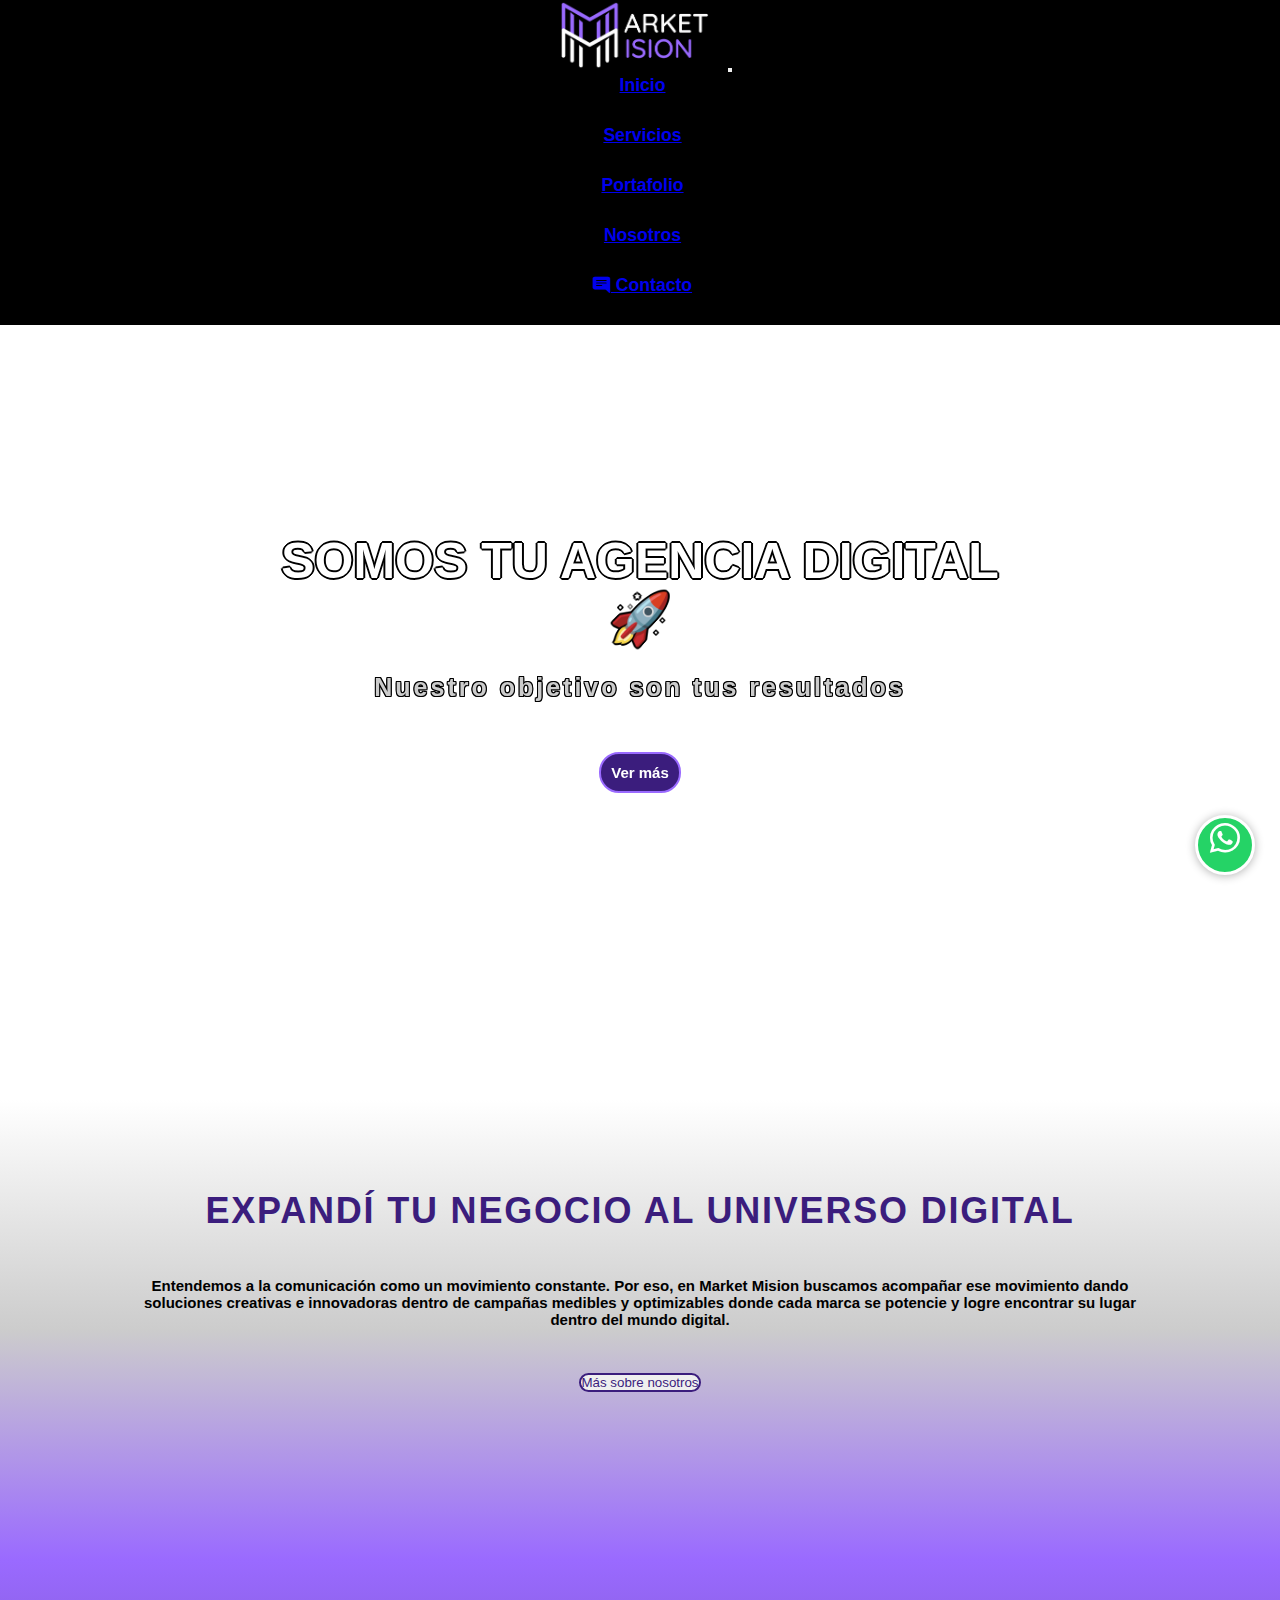
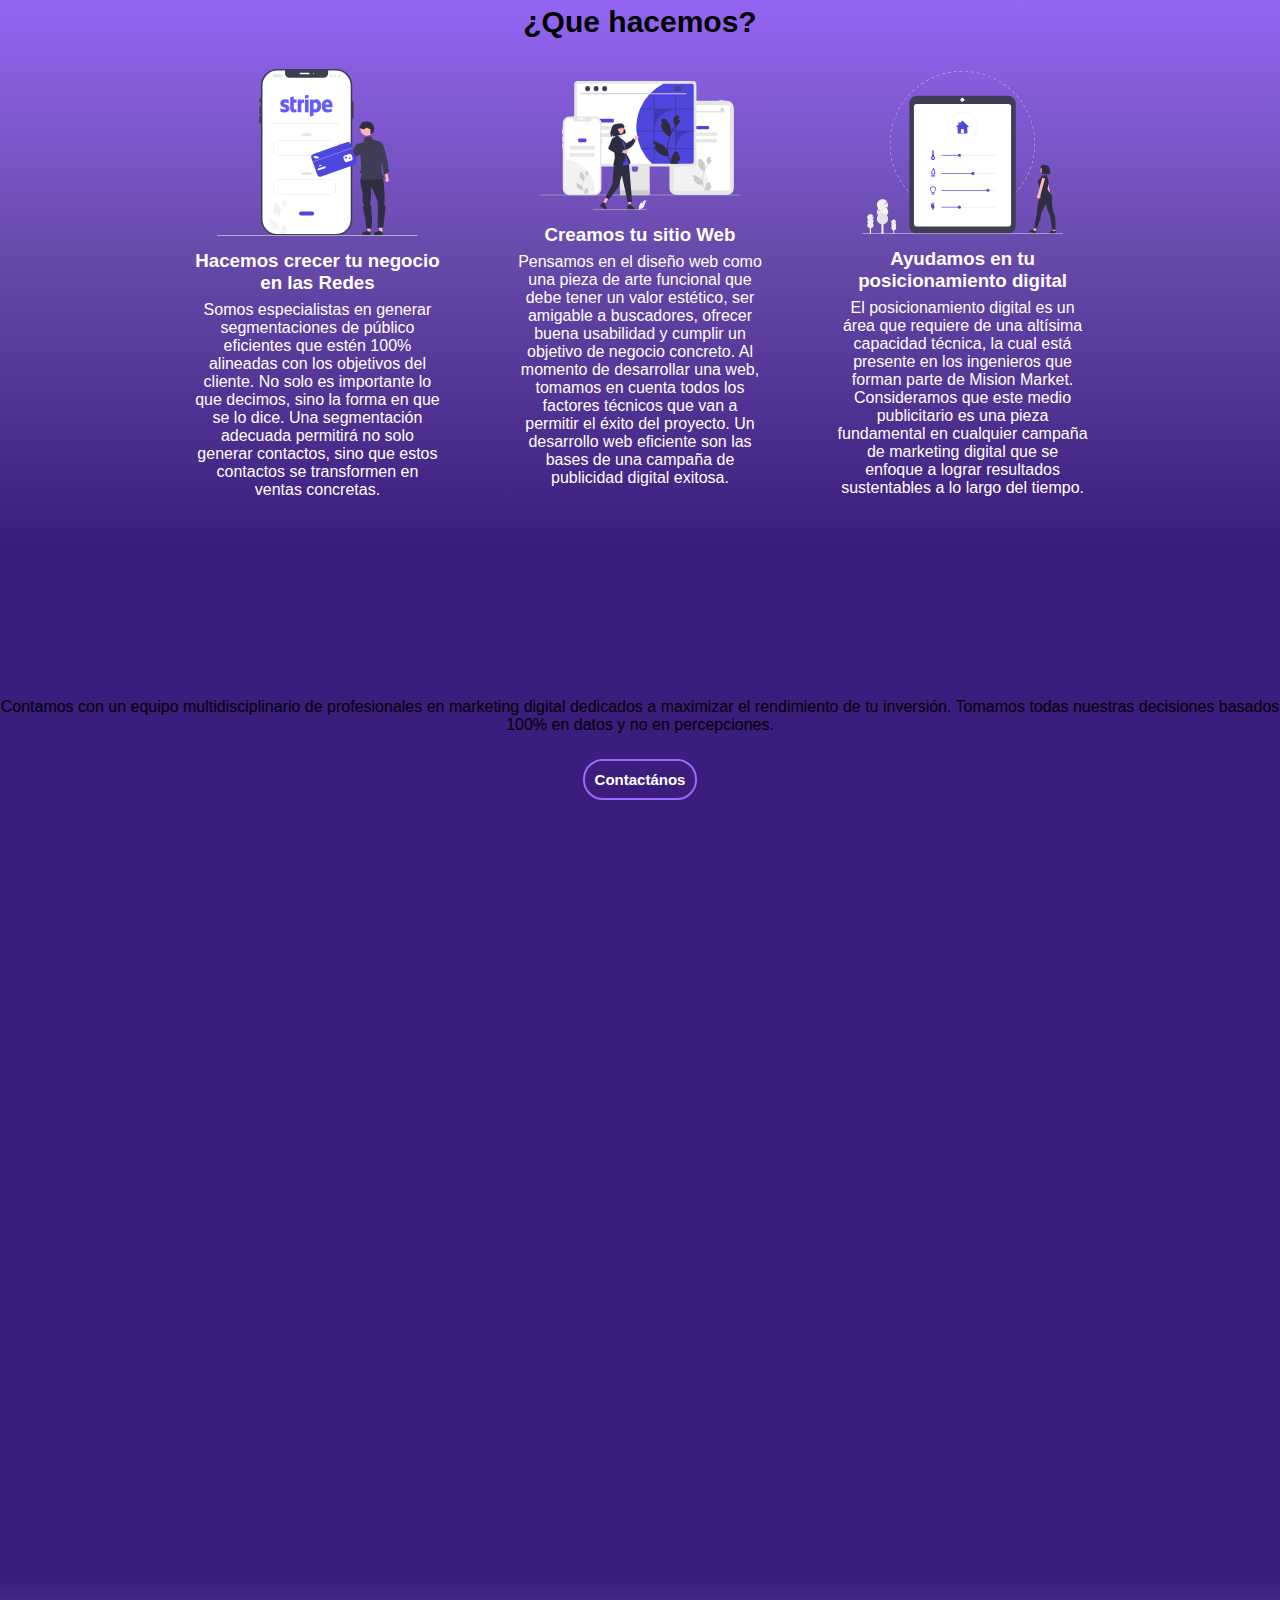
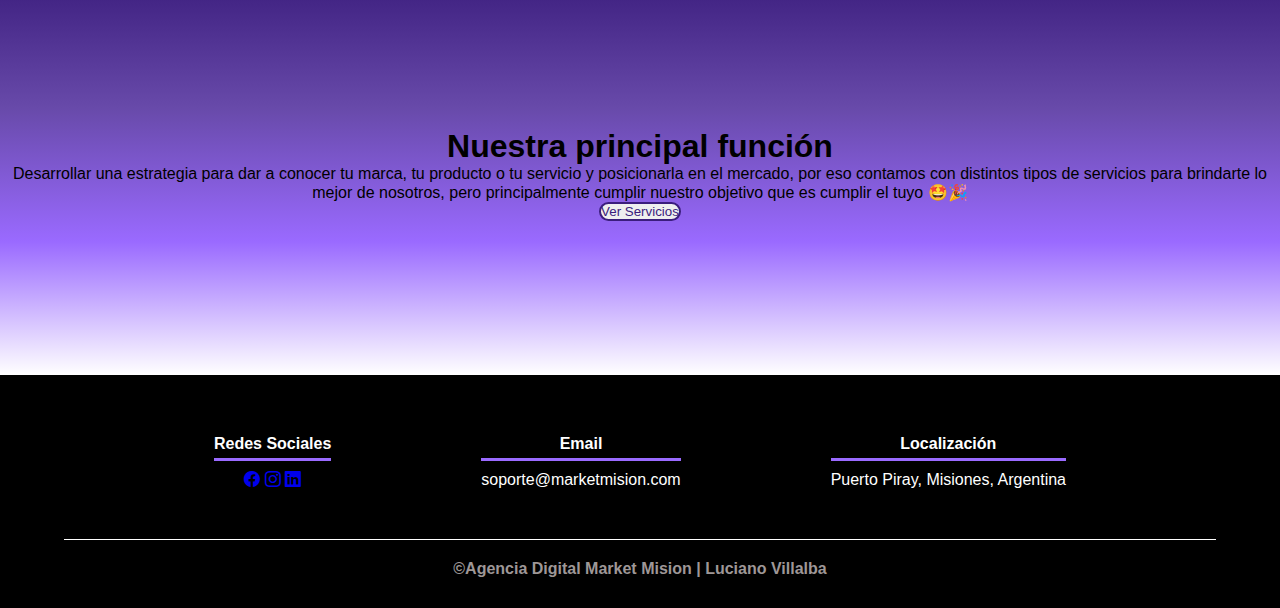
<file: index.html>
<!DOCTYPE html>
<html lang="en">

<head>
    <meta charset="UTF-8">
    <meta http-equiv="X-UA-Compatible" content="IE=edge">
    <meta name="viewport" content="width=device-width, initial-scale=1.0">
    <link rel="shortcut icon" href="assets/img/logo.png" type="image/x-icon">
    <link rel="stylesheet" href="assets/css/style.css">
    <title>Bienvenido a Agencia Digital Market Mision</title>
    <meta name="description" content="¿Buscas tu posicionamiento digital maximizando el retorno de tu inversión? ¡Contactanos! Somos una agencia digital que genera estrategias integrales de marketing y el desarrollo online para empresas. Atención personalizada.">
    <meta name="keywords" content="agencia digital, agencia de publicidad, marketing digital, publicidad, redes sociales, diseño web, SEO, online, empresas, negocios, posicionamiento, remoto, negocios, desarrollo online, clientes">
    <link href="https://cdn.jsdelivr.net/npm/bootstrap@5.2.0-beta1/dist/css/bootstrap.min.css" rel="stylesheet" integrity="sha384-0evHe/X+R7YkIZDRvuzKMRqM+OrBnVFBL6DOitfPri4tjfHxaWutUpFmBp4vmVor" crossorigin="anonymous">
    <link rel="stylesheet" href="https://cdn.jsdelivr.net/npm/bootstrap-icons@1.8.3/font/bootstrap-icons.css">
    <link href="https://unpkg.com/aos@2.3.1/dist/aos.css" rel="stylesheet">
</head>

<body>
    <a href="https://wa.me/5493751542986?text=Hola,%20quisiera%20más%20información%20sobre..." class="whatsapp" target="_blank"><i class="bi bi-whatsapp"></i></a>
    <div class="bg-nav">
        <nav class="navbar-style navbar navbar-expand-sm navbar-dark ">
            <div class="container-fluid">
                <a href="index.html" class="navbar-brand"><img class="logo" src="assets/img/logo-name.png" alt=""></a>
                <button type="button" class="navbar-toggler" data-bs-toggle="collapse" data-bs-target="#MenuNavegacion">
                            <span class="navbar-toggler-icon"></span>
                </button>
            </div>

            <div id="MenuNavegacion" class="collapse navbar-collapse">
                <ul class="navbar-nav ms-3">
                    <li class="nav-item">
                        <a class="nav-link text-white" href="index.html">Inicio</a>
                    </li>
                    <li class="nav-item">
                        <a class="nav-link text-white" href="pages/service.html">Servicios</a>
                    </li>
                    <li class="nav-item">
                        <a class="nav-link text-white" href="pages/portfolio.html">Portafolio</a>
                    </li>
                    <li class="nav-item">
                        <a class="nav-link text-white" href="pages/about.html">Nosotros</a>
                    </li>
                </ul>
                <ul class="navbar-nav ms-3">
                    <li class="nav-item">
                        <a class="btn-c nav-link text-nowrap text-white" href="pages/contact.html"><i class="bi bi-chat-right-text-fill"></i> Contacto</a>
                    </li>
                </ul>
            </div>
        </nav>
    </div>
    <section class="content-titulo">
        <article data-aos="fade-zoom-in" data-aos-easing="ease-in-back" data-aos-delay="100" data-aos-offset="0">
            <h1>SOMOS TU AGENCIA DIGITAL 🚀</h1>
            <h3>Nuestro objetivo son tus resultados</h3>
            <a href="#service"><input class="vm" type="button" value="Ver más"></a>
        </article>
    </section>
    <main>
        <section class="bg-first">
            <div class="container">
                <div class="row">
                    <div class="col-sm-12">
                        <h3>Expandí tu negocio al universo digital</h3>
                        <p>Entendemos a la comunicación como un movimiento constante. Por eso, en Market Mision buscamos acompañar ese movimiento dando soluciones creativas e innovadoras dentro de campañas medibles y optimizables donde cada marca se potencie
                            y logre encontrar su lugar dentro del mundo digital. </p>
                        <a href="pages/about.html"><button type="button" class="bt-init btn btn-lg px-4 fw-bold mx-auto">Más sobre nosotros</button></a>
                    </div>
                </div>
            </div>
        </section>
        <section id="service" class="about-services">
            <div class="contenedor">
                <h2 class="titulo">¿Que hacemos?</h2>
                <div class="servicio-contenedor">
                    <div class="servicio-i">
                        <img src="assets/img/ilustracion1.svg" alt="negocio movil">
                        <h3>Hacemos crecer tu negocio en las Redes</h3>
                        <p>Somos especialistas en generar segmentaciones de público eficientes que estén 100% alineadas con los objetivos del cliente. No solo es importante lo que decimos, sino la forma en que se lo dice. Una segmentación adecuada permitirá
                            no solo generar contactos, sino que estos contactos se transformen en ventas concretas.</p>
                    </div>
                    <div class="servicio-i">
                        <img src="assets/img/ilustracion2.svg" alt="sitio web responsive">
                        <h3>Creamos tu sitio Web</h3>
                        <p>Pensamos en el diseño web como una pieza de arte funcional que debe tener un valor estético, ser amigable a buscadores, ofrecer buena usabilidad y cumplir un objetivo de negocio concreto. Al momento de desarrollar una web, tomamos
                            en cuenta todos los factores técnicos que van a permitir el éxito del proyecto. Un desarrollo web eficiente son las bases de una campaña de publicidad digital exitosa.</p>
                    </div>
                    <div class="servicio-i">
                        <img src="assets/img/ilustracion3.svg" alt="estadistica digital">
                        <h3>Ayudamos en tu posicionamiento digital</h3>
                        <p>El posicionamiento digital es un área que requiere de una altísima capacidad técnica, la cual está presente en los ingenieros que forman parte de Mision Market. Consideramos que este medio publicitario es una pieza fundamental
                            en cualquier campaña de marketing digital que se enfoque a lograr resultados sustentables a lo largo del tiempo.</p>
                    </div>
                </div>
            </div>
        </section>

        <div class="container-fluid">
            <div class="bg-bs row text-center pt-3">
                <div class="col-sm-7">
                    <img src="assets/img/logo-name.png" class="img-fluid mt-5" alt="logo agencia digital" data-aos="flip-left" data-aos-delay="300">
                    <p class="text-white fs-4 m-3 px-5">Contamos con un equipo multidisciplinario de profesionales en marketing digital dedicados a maximizar el rendimiento de tu inversión. Tomamos todas nuestras decisiones basados 100% en datos y no en percepciones.</p>
                    <a href="pages/contact.html"><input class="bt-cont m-3" type="button" value="Contactános"></a>
                </div>
                <div class="col-sm-5">
                    <img src="assets/img/woman-e.png" alt="empresa digital" class="w-75" data-aos="zoom-in" data-aos-delay="450">
                </div>
            </div>
        </div> 
        <div class="container-fluid fondo-3">
                <div class="row m-0 py-5">
                    <div class="col-sm-10">
                        <div class="container">
                          <h1 class="display-5 fw-bold text-white">Nuestra principal función</h1>
                          <p class="col-md-10 fs-4 fw-bold">Desarrollar una estrategia para dar a conocer tu marca, tu producto o tu servicio y posicionarla en el mercado, por eso contamos con distintos tipos de servicios para brindarte lo mejor de nosotros, pero principalmente cumplir nuestro objetivo que es cumplir el tuyo 🤩🎉</p>
                        </div>
                    </div>
                    <div class="col-sm-2 d-flex justify-content-center align-items-center py-4">
                        <a href="pages/service.html"><button class="btn-f fw-bold btn btn-lg" type="button">Ver Servicios</button></a>
                    </div>
                </div>
        </div>
        
        
    </main>
    <footer>
        <div class="contenedor-footer">
            <div class="content-f">
                <h4>Redes Sociales</h4>
                <ul class="list-unstyled">
                    <li class="d-flex justify-content-evenly">
                        <a href="https://www.facebook.com/"><i class="bi bi-facebook fs-3 text-white"></i></a>
                        <a href="https://www.instagram.com/"><i class="bi bi-instagram fs-3 text-white"></i></a>
                        <a href="https://www.linkedin.com/"><i class="bi bi-linkedin fs-3 text-white"></i></a>
                    </li>
                </ul>
            </div>
            <div class="content-f">
                <h4>Email</h4>
                <p>soporte@marketmision.com</p>
            </div>
            <div class="content-f">
                <h4>Localización</h4>
                <p>Puerto Piray, Misiones, Argentina</p>
            </div>
        </div>
        <h3 class="titulo-copy">&copy;Agencia Digital Market Mision | Luciano Villalba</h3>
    </footer>
    <script src="https://cdn.jsdelivr.net/npm/bootstrap@5.2.0-beta1/dist/js/bootstrap.bundle.min.js" integrity="sha384-pprn3073KE6tl6bjs2QrFaJGz5/SUsLqktiwsUTF55Jfv3qYSDhgCecCxMW52nD2" crossorigin="anonymous"></script>
    <script src="https://unpkg.com/aos@2.3.1/dist/aos.js"></script>
    <script>
        AOS.init();
    </script>
</body>

</html>
</file>
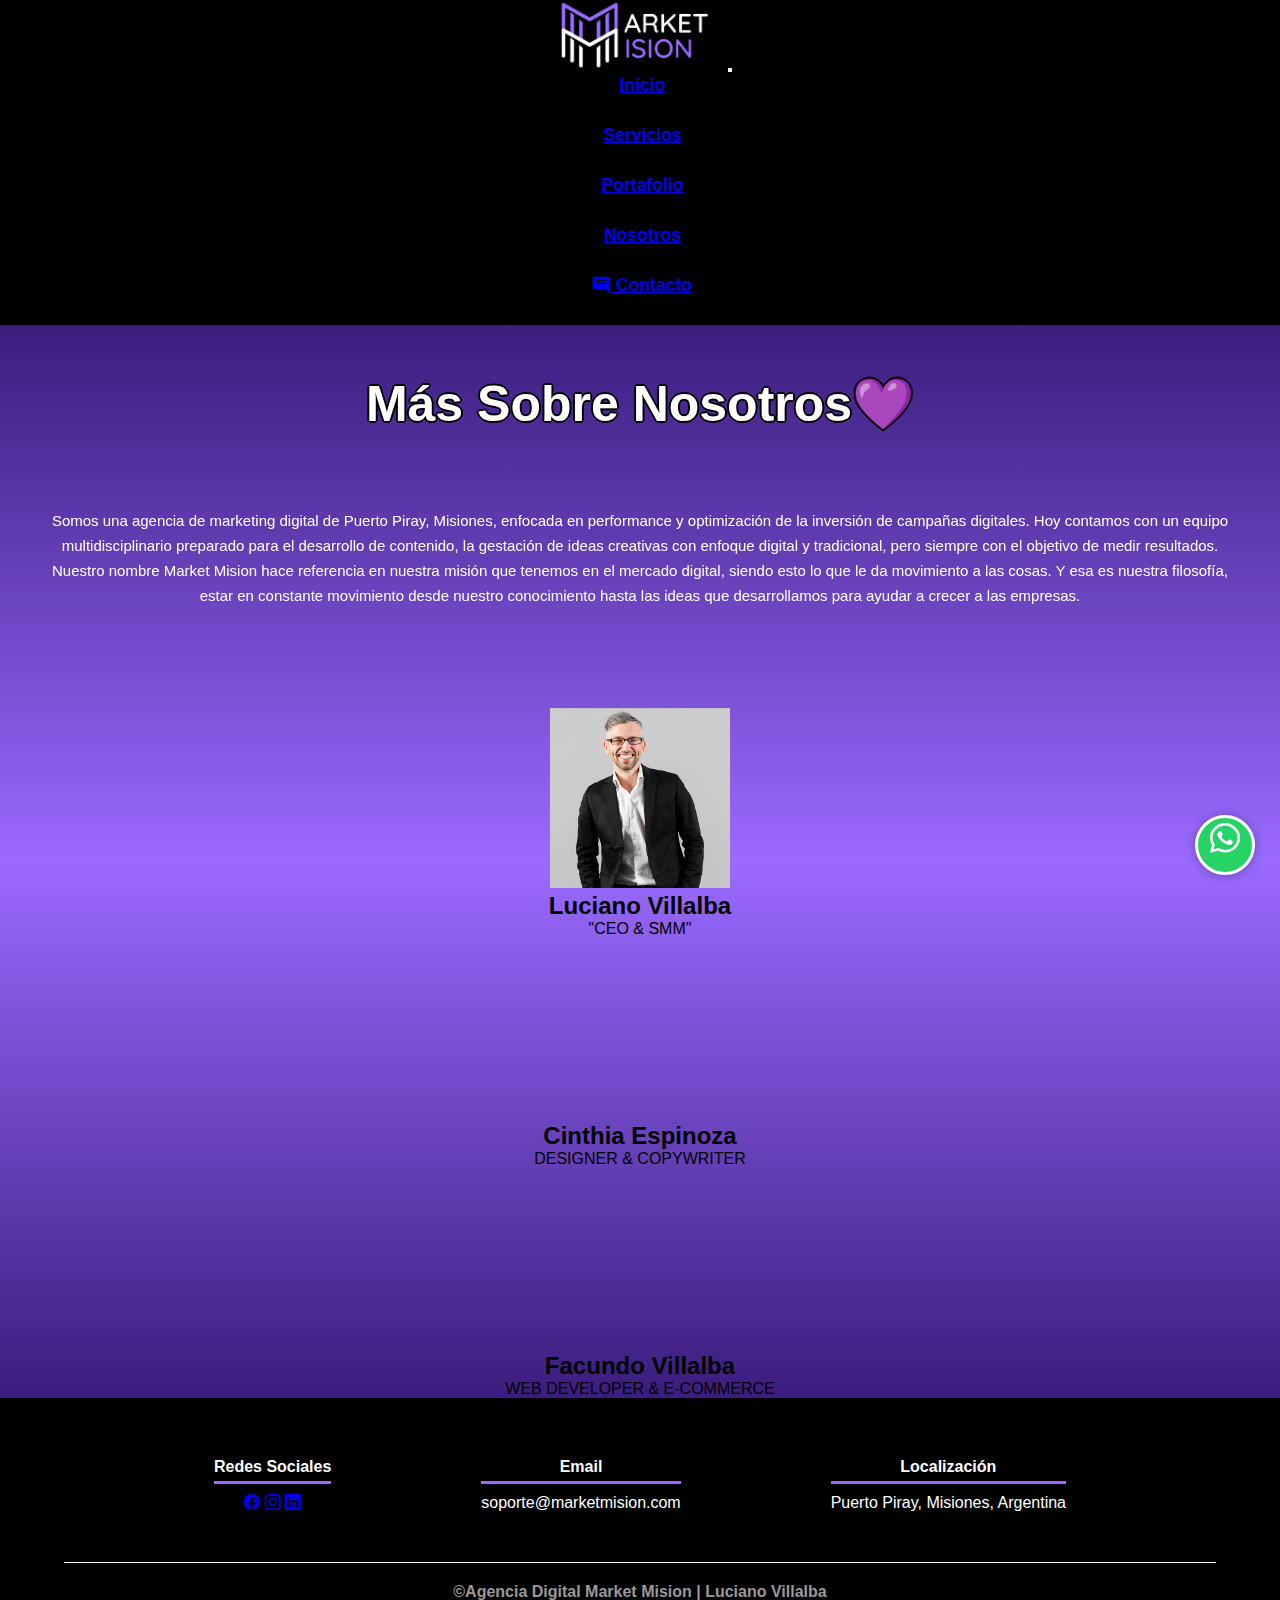
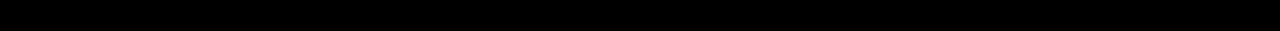
<file: pages/about.html>
<!DOCTYPE html>
<html lang="en">

<head>
    <meta charset="UTF-8">
    <meta http-equiv="X-UA-Compatible" content="IE=edge">
    <meta name="viewport" content="width=device-width, initial-scale=1.0">
    <link rel="shortcut icon" href="../assets/img/logo.png" type="image/x-icon">
    <link rel="stylesheet" href="../assets/css/style.css">
    <title>Sobre Nosotros como Agencia de Marketing</title>
    <link href="https://cdn.jsdelivr.net/npm/bootstrap@5.2.0-beta1/dist/css/bootstrap.min.css" rel="stylesheet" integrity="sha384-0evHe/X+R7YkIZDRvuzKMRqM+OrBnVFBL6DOitfPri4tjfHxaWutUpFmBp4vmVor" crossorigin="anonymous">
    <link rel="stylesheet" href="https://cdn.jsdelivr.net/npm/bootstrap-icons@1.8.3/font/bootstrap-icons.css">
    <link href="https://unpkg.com/aos@2.3.1/dist/aos.css" rel="stylesheet">
</head>

<body>
    <a href="https://wa.me/5493751542986?text=Hola,%20quisiera%20más%20información%20sobre..." class="whatsapp" target="_blank"><i class="bi bi-whatsapp"></i></a>
    <div class="bg-nav">
        <nav class="navbar-style navbar navbar-expand-sm navbar-dark ">
            <div class="container-fluid">
                <a href="../index.html" class="navbar-brand"><img class="logo" src="../assets/img/logo-name.png" alt=""></a>
                <button type="button" class="navbar-toggler" data-bs-toggle="collapse" data-bs-target="#MenuNavegacion">
                            <span class="navbar-toggler-icon"></span>
                    </button>
            </div>

            <div id="MenuNavegacion" class="collapse navbar-collapse">
                <ul class="navbar-nav ms-3">
                    <li class="nav-item">
                        <a class="nav-link text-white" href="../index.html">Inicio</a>
                    </li>
                    <li class="nav-item">
                        <a class="nav-link text-white" href="service.html">Servicios</a>
                    </li>
                    <li class="nav-item">
                        <a class="nav-link text-white" href="portfolio.html">Portafolio</a>
                    </li>
                    <li class="nav-item">
                        <a class="nav-link text-white" href="about.html">Nosotros</a>
                    </li>
                </ul>
                <ul class="navbar-nav ms-3">
                    <li class="nav-item">
                        <a class="btn-c nav-link text-nowrap text-white" href="contact.html"><i class="bi bi-chat-right-text-fill"></i> Contacto</a>
                    </li>
                </ul>
            </div>
        </nav>
    </div>
    <main class="service-body">

        <section class="content-titulo">
            <article>
                <h1>Más Sobre Nosotros💜</h1>
            </article>
        </section>
        <p class="about-text" data-aos="zoom-in">Somos una agencia de marketing digital de Puerto Piray, Misiones, enfocada en performance y optimización de la inversión de campañas digitales. Hoy contamos con un equipo multidisciplinario preparado para el desarrollo de contenido, la gestación
            de ideas creativas con enfoque digital y tradicional, pero siempre con el objetivo de medir resultados. Nuestro nombre Market Mision hace referencia en nuestra misión que tenemos en el mercado digital, siendo esto lo que le da movimiento a
            las cosas. Y esa es nuestra filosofía, estar en constante movimiento desde nuestro conocimiento hasta las ideas que desarrollamos para ayudar a crecer a las empresas.</p>

        <div class="container marketing">
            <div class="row pb-5 text-white">
                <div class="col-lg-4">
                    <img class="rounded-circle" src="../assets/img/team-1.jpg" width="180" height="180" data-aos="zoom-out">
                    <h2>Luciano Villalba</h2>
                    <p>"CEO & SMM"</p>
                </div>
                <div class="col-lg-4">
                    <img class="rounded-circle" src="../assets/img/team-2.jpg" alt="Generic placeholder image" width="180" height="180" data-aos="zoom-out">
                    <h2>Cinthia Espinoza</h2>
                    <p>DESIGNER & COPYWRITER</p>
                </div>
                <div class="col-lg-4">
                    <img class="rounded-circle" src="../assets/img/team-3.jpg" alt="Generic placeholder image" width="180" height="180" data-aos="zoom-out">
                    <h2>Facundo Villalba</h2>
                    <p>WEB DEVELOPER & E-COMMERCE</p>
                </div>
            </div>
        </div>

    </main>
    <footer>
        <div class="contenedor-footer">
            <div class="content-f">
                <h4>Redes Sociales</h4>
                <ul class="list-unstyled">
                    <li class="d-flex justify-content-evenly">
                        <a href="https://www.facebook.com/"><i class="bi bi-facebook fs-3 text-white"></i></a>
                        <a href="https://www.instagram.com/"><i class="bi bi-instagram fs-3 text-white"></i></a>
                        <a href="https://www.linkedin.com/"><i class="bi bi-linkedin fs-3 text-white"></i></a>
                    </li>
                </ul>
            </div>
            <div class="content-f">
                <h4>Email</h4>
                <p>soporte@marketmision.com</p>
            </div>
            <div class="content-f">
                <h4>Localización</h4>
                <p>Puerto Piray, Misiones, Argentina</p>
            </div>
        </div>
        <h3 class="titulo-copy">&copy;Agencia Digital Market Mision | Luciano Villalba</h3>
    </footer>
    <script src="https://cdn.jsdelivr.net/npm/bootstrap@5.2.0-beta1/dist/js/bootstrap.bundle.min.js" integrity="sha384-pprn3073KE6tl6bjs2QrFaJGz5/SUsLqktiwsUTF55Jfv3qYSDhgCecCxMW52nD2" crossorigin="anonymous"></script>
    <script src="https://unpkg.com/aos@2.3.1/dist/aos.js"></script>
    <script>
        AOS.init();
    </script>
</body>

</html>
</file>
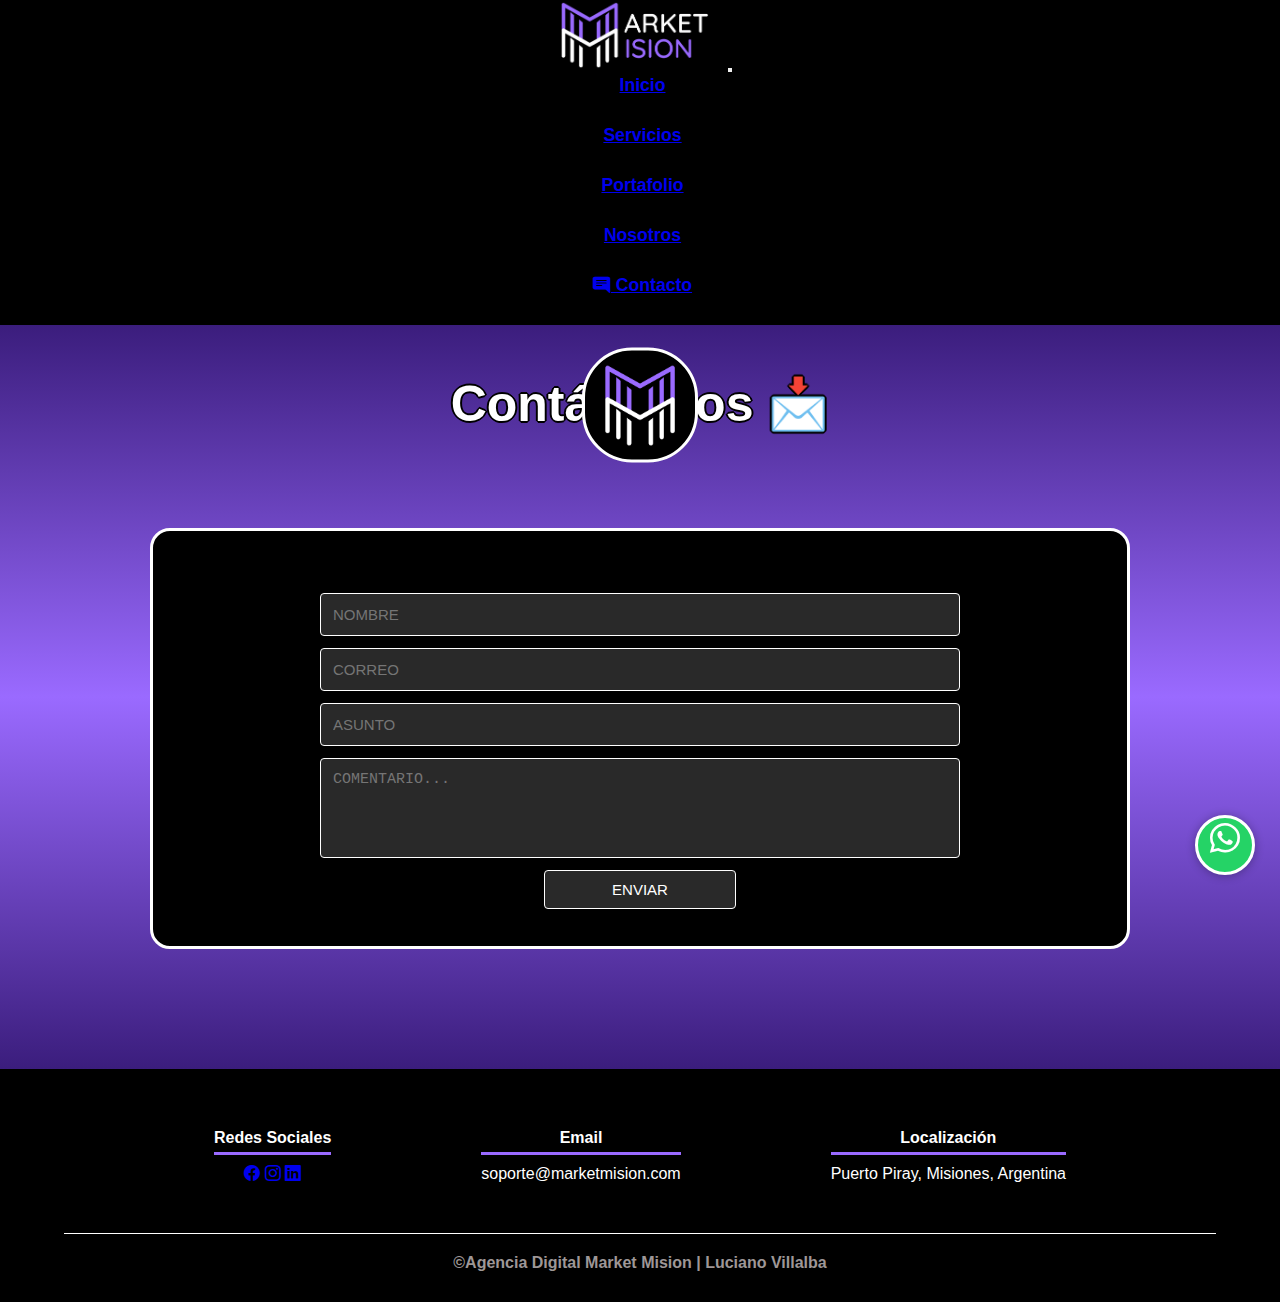
<file: pages/contact.html>
<!DOCTYPE html>
<html lang="en">

<head>
    <meta charset="UTF-8">
    <meta http-equiv="X-UA-Compatible" content="IE=edge">
    <meta name="viewport" content="width=device-width, initial-scale=1.0">
    <link rel="shortcut icon" href="../assets/img/logo.png" type="image/x-icon">
    <link rel="stylesheet" href="../assets/css/style.css">
    <title>Contacto a nuestra agencia de marketing digital</title>
    <link href="https://cdn.jsdelivr.net/npm/bootstrap@5.2.0-beta1/dist/css/bootstrap.min.css" rel="stylesheet" integrity="sha384-0evHe/X+R7YkIZDRvuzKMRqM+OrBnVFBL6DOitfPri4tjfHxaWutUpFmBp4vmVor" crossorigin="anonymous">
    <link rel="stylesheet" href="https://cdn.jsdelivr.net/npm/bootstrap-icons@1.8.3/font/bootstrap-icons.css">
    <link href="https://unpkg.com/aos@2.3.1/dist/aos.css" rel="stylesheet">
</head>

<body>
    <a href="https://wa.me/5493751542986?text=Hola,%20quisiera%20más%20información%20sobre..." class="whatsapp" target="_blank"><i class="bi bi-whatsapp"></i></a>
    <div class="bg-nav">
        <nav class="navbar-style navbar navbar-expand-sm navbar-dark ">
            <div class="container-fluid">
                <a href="../index.html" class="navbar-brand"><img class="logo" src="../assets/img/logo-name.png" alt=""></a>
                <button type="button" class="navbar-toggler" data-bs-toggle="collapse" data-bs-target="#MenuNavegacion">
                            <span class="navbar-toggler-icon"></span>
                </button>
            </div>

            <div id="MenuNavegacion" class="collapse navbar-collapse">
                <ul class="navbar-nav ms-3">
                    <li class="nav-item">
                        <a class="nav-link text-white" href="../index.html">Inicio</a>
                    </li>
                    <li class="nav-item">
                        <a class="nav-link text-white" href="service.html">Servicios</a>
                    </li>
                    <li class="nav-item">
                        <a class="nav-link text-white" href="portfolio.html">Portafolio</a>
                    </li>
                    <li class="nav-item">
                        <a class="nav-link text-white" href="about.html">Nosotros</a>
                    </li>
                </ul>
                <ul class="navbar-nav ms-3">
                    <li class="nav-item">
                        <a class="btn-c nav-link text-nowrap text-white" href="contact.html"><i class="bi bi-chat-right-text-fill"></i> Contacto</a>
                    </li>
                </ul>
            </div>
        </nav>
    </div>
    <main class="service-body">
        <section class="content-titulo">
            <article>
                <h1>Contáctanos 📩</h1>
            </article>
        </section>
        <section>
            <form action="">
                <div>
                    <img src="../assets/img/logo.png" alt="" data-aos="flip-left">
                </div>
                <input type="text" name="nombre" placeholder="NOMBRE" required>
                <input type="email" name="correo" placeholder="CORREO" required>
                <input type="text" name="asunto" placeholder="ASUNTO" required>
                <textarea placeholder="COMENTARIO..." required></textarea>
                <input type="submit" value="ENVIAR">
            </form>
        </section>
        <div class="text-center py-5" data-aos="flip-right">
            <h1 class="fs-4 fw-bold text-white mb-3">Podes contactarte con nosotros por medio de nuestro WhatsApp</h1>
            <div class="col-lg-6 mx-auto">
                <p class="fs-5 mb-4 text-white">Nuestras respuestas no demoran más de 24hs ⏰</p>
                <div class="d-grid gap-2 d-sm-flex justify-content-sm-center">
                    <button type="button" class="btn btn-outline-light btn-lg px-4 fw-bold mx-auto"><i class="bi bi-whatsapp"></i> WhatsApp</button>
                </div>
            </div>
        </div>
    </main>
    <footer>
        <div class="contenedor-footer">
            <div class="content-f">
                <h4>Redes Sociales</h4>
                <ul class="list-unstyled">
                    <li class="d-flex justify-content-evenly">
                        <a href="https://www.facebook.com/"><i class="bi bi-facebook fs-3 text-white"></i></a>
                        <a href="https://www.instagram.com/"><i class="bi bi-instagram fs-3 text-white"></i></a>
                        <a href="https://www.linkedin.com/"><i class="bi bi-linkedin fs-3 text-white"></i></a>
                    </li>
                </ul>
            </div>
            <div class="content-f">
                <h4>Email</h4>
                <p>soporte@marketmision.com</p>
            </div>
            <div class="content-f">
                <h4>Localización</h4>
                <p>Puerto Piray, Misiones, Argentina</p>
            </div>
        </div>
        <h3 class="titulo-copy">&copy;Agencia Digital Market Mision | Luciano Villalba</h3>
    </footer>
    <script src="https://cdn.jsdelivr.net/npm/bootstrap@5.2.0-beta1/dist/js/bootstrap.bundle.min.js" integrity="sha384-pprn3073KE6tl6bjs2QrFaJGz5/SUsLqktiwsUTF55Jfv3qYSDhgCecCxMW52nD2" crossorigin="anonymous"></script>
    <script src="https://unpkg.com/aos@2.3.1/dist/aos.js"></script>
    <script>
        AOS.init();
    </script>
</body>

</html>
</file>
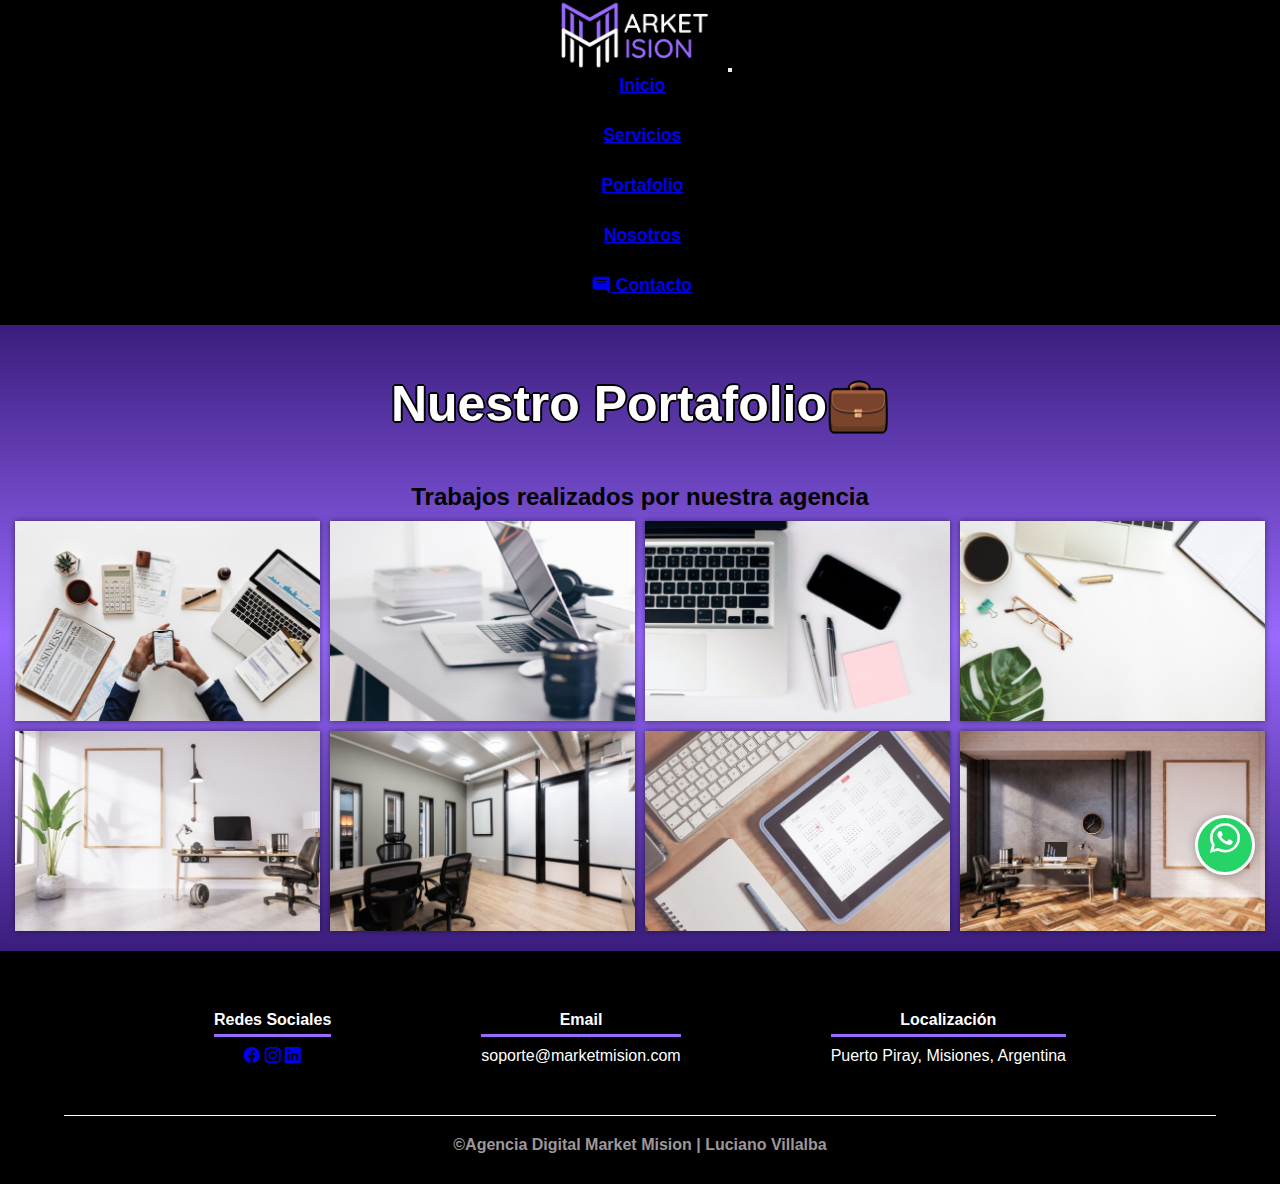
<file: pages/portfolio.html>
<!DOCTYPE html>
<html lang="en">

<head>
    <meta charset="UTF-8">
    <meta http-equiv="X-UA-Compatible" content="IE=edge">
    <meta name="viewport" content="width=device-width, initial-scale=1.0">
    <link rel="shortcut icon" href="../assets/img/logo.png" type="image/x-icon">
    <link rel="stylesheet" href="../assets/css/style.css">
    <title>Nuestro Portafolio de nuestros clientes</title>
    <link href="https://cdn.jsdelivr.net/npm/bootstrap@5.2.0-beta1/dist/css/bootstrap.min.css" rel="stylesheet" integrity="sha384-0evHe/X+R7YkIZDRvuzKMRqM+OrBnVFBL6DOitfPri4tjfHxaWutUpFmBp4vmVor" crossorigin="anonymous">
    <link rel="stylesheet" href="https://cdn.jsdelivr.net/npm/bootstrap-icons@1.8.3/font/bootstrap-icons.css">
    <link href="https://unpkg.com/aos@2.3.1/dist/aos.css" rel="stylesheet">
</head>

<body>
    <a href="https://wa.me/5493751542986?text=Hola,%20quisiera%20más%20información%20sobre..." class="whatsapp" target="_blank"><i class="bi bi-whatsapp"></i></a>
    <div class="bg-nav">
        <nav class="navbar-style navbar navbar-expand-sm navbar-dark ">
            <div class="container-fluid">
                <a href="../index.html" class="navbar-brand"><img class="logo" src="../assets/img/logo-name.png" alt=""></a>
                <button type="button" class="navbar-toggler" data-bs-toggle="collapse" data-bs-target="#MenuNavegacion">
                            <span class="navbar-toggler-icon"></span>
                    </button>
            </div>

            <div id="MenuNavegacion" class="collapse navbar-collapse">
                <ul class="navbar-nav ms-3">
                    <li class="nav-item">
                        <a class="nav-link text-white" href="../index.html">Inicio</a>
                    </li>
                    <li class="nav-item">
                        <a class="nav-link text-white" href="service.html">Servicios</a>
                    </li>
                    <li class="nav-item">
                        <a class="nav-link text-white" href="portfolio.html">Portafolio</a>
                    </li>
                    <li class="nav-item">
                        <a class="nav-link text-white" href="about.html">Nosotros</a>
                    </li>
                </ul>
                <ul class="navbar-nav ms-3">
                    <li class="nav-item">
                        <a class="btn-c nav-link text-nowrap text-white" href="contact.html"><i class="bi bi-chat-right-text-fill"></i> Contacto</a>
                    </li>
                </ul>
            </div>
        </nav>
    </div>
    <main class="service-body">
        <section class="content-titulo">
            <article>
                <h1>Nuestro Portafolio💼</h1>
            </article>
        </section>
        <div class="contenedor">
            <h2 class="titulo">Trabajos realizados por nuestra agencia</h2>
            <div class="galeria-portfolio">
                <div class="imagen-portfolio" data-aos="zoom-in">
                    <img src="../assets/img/img-p1.jpg" alt="">
                    <div class="hover-img">
                        <img src="../assets/img/icono1.png" alt="">
                        <p>Ver Trabajo</p>
                    </div>
                </div>
                <div class="imagen-portfolio" data-aos="zoom-in">
                    <img src="../assets/img/img-p2.jpg" alt="">
                    <div class="hover-img">
                        <img src="../assets/img/icono1.png" alt="">
                        <p>Ver Trabajo</p>
                    </div>
                </div>
                <div class="imagen-portfolio" data-aos="zoom-in">
                    <img src="../assets/img/img-p3.jpg" alt="">
                    <div class="hover-img">
                        <img src="../assets/img/icono1.png" alt="">
                        <p>Ver Trabajo</p>
                    </div>
                </div>
                <div class="imagen-portfolio" data-aos="zoom-in">
                    <img src="../assets/img/img-p4.jpg" alt="">
                    <div class="hover-img">
                        <img src="../assets/img/icono1.png" alt="">
                        <p>Ver Trabajo</p>
                    </div>
                </div>
                <div class="imagen-portfolio" data-aos="zoom-in">
                    <img src="../assets/img/img-p5.jpg" alt="">
                    <div class="hover-img">
                        <img src="../assets/img/icono1.png" alt="">
                        <p>Ver Trabajo</p>
                    </div>
                </div>
                <div class="imagen-portfolio" data-aos="zoom-in">
                    <img src="../assets/img/img-p6.jpg" alt="">
                    <div class="hover-img">
                        <img src="../assets/img/icono1.png" alt="">
                        <p>Ver Trabajo</p>
                    </div>
                </div>
                <div class="imagen-portfolio" data-aos="zoom-in">
                    <img src="../assets/img/img-p7.jpg" alt="">
                    <div class="hover-img">
                        <img src="../assets/img/icono1.png" alt="">
                        <p>Ver Trabajo</p>
                    </div>
                </div>
                <div class="imagen-portfolio" data-aos="zoom-in">
                    <img src="../assets/img/img-p8.jpg" alt="">
                    <div class="hover-img">
                        <img src="../assets/img/icono1.png" alt="">
                        <p>Ver Trabajo</p>
                    </div>
                </div>
            </div>
        </div>

    </main>

    <footer>
        <div class="contenedor-footer">
            <div class="content-f">
                <h4>Redes Sociales</h4>
                <ul class="list-unstyled">
                    <li class="d-flex justify-content-evenly">
                        <a href="https://www.facebook.com/"><i class="bi bi-facebook fs-3 text-white"></i></a>
                        <a href="https://www.instagram.com/"><i class="bi bi-instagram fs-3 text-white"></i></a>
                        <a href="https://www.linkedin.com/"><i class="bi bi-linkedin fs-3 text-white"></i></a>
                    </li>
                </ul>
            </div>
            <div class="content-f">
                <h4>Email</h4>
                <p>soporte@marketmision.com</p>
            </div>
            <div class="content-f">
                <h4>Localización</h4>
                <p>Puerto Piray, Misiones, Argentina</p>
            </div>
        </div>
        <h3 class="titulo-copy">&copy;Agencia Digital Market Mision | Luciano Villalba</h3>
    </footer>
    <script src="https://cdn.jsdelivr.net/npm/bootstrap@5.2.0-beta1/dist/js/bootstrap.bundle.min.js" integrity="sha384-pprn3073KE6tl6bjs2QrFaJGz5/SUsLqktiwsUTF55Jfv3qYSDhgCecCxMW52nD2" crossorigin="anonymous"></script>
    <script src="https://unpkg.com/aos@2.3.1/dist/aos.js"></script>
    <script>
        AOS.init();
    </script>
</body>

</html>
</file>
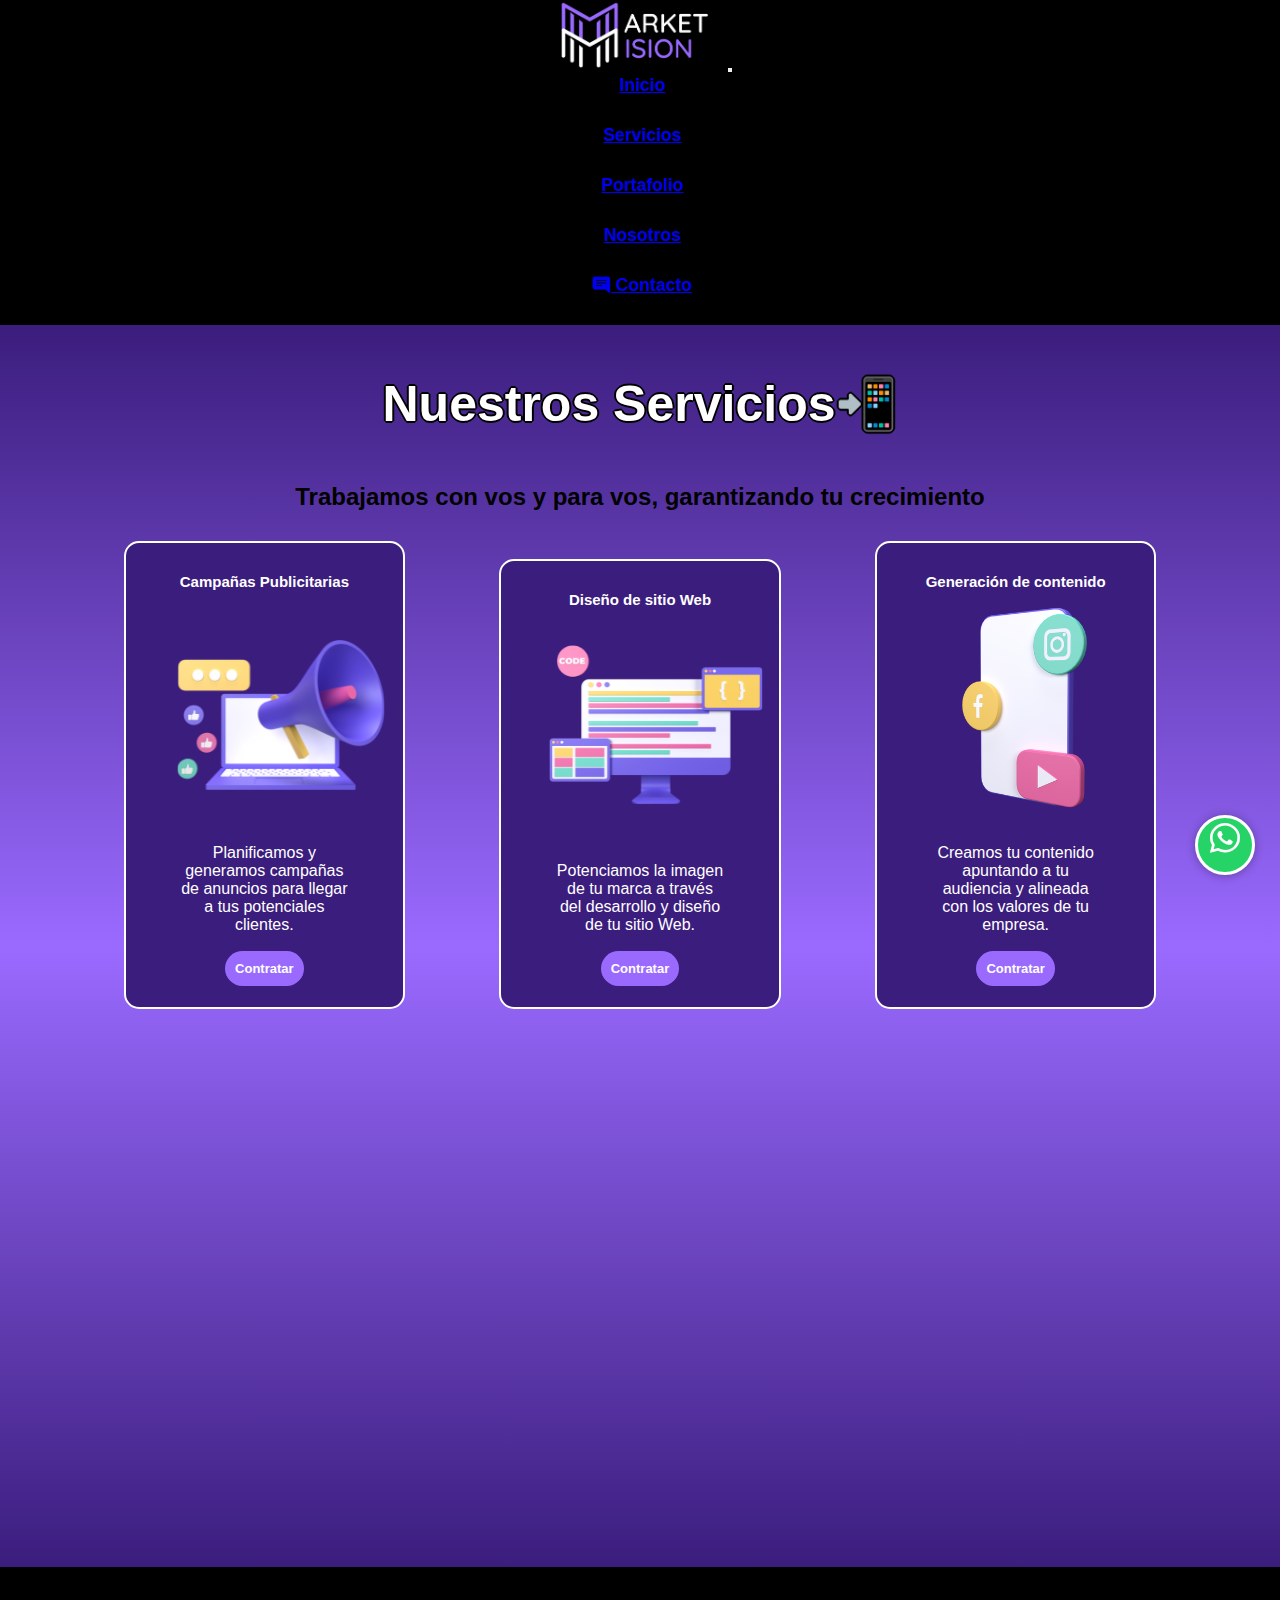
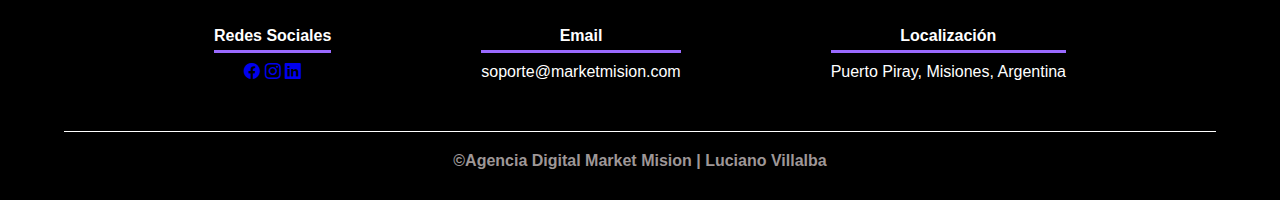
<file: pages/service.html>
<!DOCTYPE html>
<html lang="en">

<head>
    <meta charset="UTF-8">
    <meta http-equiv="X-UA-Compatible" content="IE=edge">
    <meta name="viewport" content="width=device-width, initial-scale=1.0">
    <link rel="shortcut icon" href="../assets/img/logo.png" type="image/x-icon">
    <link rel="stylesheet" href="../assets/css/style.css">
    <title>Servicios Online para tu empresa</title>
    <link href="https://cdn.jsdelivr.net/npm/bootstrap@5.2.0-beta1/dist/css/bootstrap.min.css" rel="stylesheet" integrity="sha384-0evHe/X+R7YkIZDRvuzKMRqM+OrBnVFBL6DOitfPri4tjfHxaWutUpFmBp4vmVor" crossorigin="anonymous">
    <link rel="stylesheet" href="https://cdn.jsdelivr.net/npm/bootstrap-icons@1.8.3/font/bootstrap-icons.css">
    <link href="https://unpkg.com/aos@2.3.1/dist/aos.css" rel="stylesheet">
</head>

<body>
    <a href="https://wa.me/5493751542986?text=Hola,%20quisiera%20más%20información%20sobre..." class="whatsapp" target="_blank"><i class="bi bi-whatsapp"></i></a>
    <div class="bg-nav">
        <nav class="navbar-style navbar navbar-expand-sm navbar-dark">
            <div class="container-fluid">
                <a href="../index.html" class="navbar-brand"><img class="logo" src="../assets/img/logo-name.png" alt=""></a>
                <button type="button" class="navbar-toggler" data-bs-toggle="collapse" data-bs-target="#MenuNavegacion">
                            <span class="navbar-toggler-icon"></span>
                    </button>
            </div>

            <div id="MenuNavegacion" class="collapse navbar-collapse">
                <ul class="navbar-nav ms-3">
                    <li class="nav-item">
                        <a class="nav-link text-white" href="../index.html">Inicio</a>
                    </li>
                    <li class="nav-item">
                        <a class="nav-link text-white" href="service.html">Servicios</a>
                    </li>
                    <li class="nav-item">
                        <a class="nav-link text-white" href="portfolio.html">Portafolio</a>
                    </li>
                    <li class="nav-item">
                        <a class="nav-link text-white" href="about.html">Nosotros</a>
                    </li>
                </ul>
                <ul class="navbar-nav ms-3">
                    <li class="nav-item">
                        <a class="btn-c nav-link text-nowrap text-white" href="contact.html"><i class="bi bi-chat-right-text-fill"></i> Contacto</a>
                    </li>
                </ul>
            </div>
        </nav>
    </div>
    <main class="service-body">
        <section class="content-titulo">
            <article>
                <h1>Nuestros Servicios📲</h1>
            </article>
        </section>
        <h2 class="titulo">Trabajamos con vos y para vos, garantizando tu crecimiento</h2>
        <section class="cont-gl">
            <div class="cont-serv">
                <div class="cont-s-caja" data-aos="zoom-in" data-aos-delay="100">
                    <h3>Campañas Publicitarias</h3>
                    <img src="../assets/img/public.png" class="w-75" alt="campaña pubicitaria">
                    <p>Planificamos y generamos campañas de anuncios para llegar a tus potenciales clientes.</p>
                    <a class="btn-serv" href="">Contratar</a>
                </div>
            </div>
            <div class="cont-serv">
                <div class="cont-s-caja" data-aos="zoom-in" data-aos-delay="200">
                    <h3>Diseño de sitio Web</h3>
                    <img src="../assets/img/web.png" class="w-75" alt="diseño web">
                    <p>Potenciamos la imagen de tu marca a través del desarrollo y diseño de tu sitio Web.</p>
                    <a class="btn-serv" href="">Contratar</a>
                </div>
            </div>
            <div class="cont-serv">
                <div class="cont-s-caja" data-aos="zoom-in" data-aos-delay="300">
                    <h3>Generación de contenido</h3>
                    <img src="../assets/img/cont.png" class="w-75" alt="creación de contenido">
                    <p>Creamos tu contenido apuntando a tu audiencia y alineada con los valores de tu empresa.</p>
                    <a class="btn-serv" href="">Contratar</a>
                </div>
            </div>
            <div class="cont-serv">
                <div class="cont-s-caja" data-aos="zoom-in" data-aos-delay="100">
                    <h3>E-commerce</h3>
                    <img src="../assets/img/eco.png" class="w-75" alt="tienda virtual">
                    <p>Potenciamos la imagen de tu marce construyendo tu propia Tienda Online.</p>
                    <a class="btn-serv" href="">Contratar</a>
                </div>
            </div>
            <div class="cont-serv">
                <div class="cont-s-caja" data-aos="zoom-in" data-aos-delay="200">
                    <h3>Plan Full + Mantenimiento</h3>
                    <img src="../assets/img/mant.png" class="w-75" alt="servicio full administración">
                    <p>El combo total de los servicios junto al mantenimiento y gestión de los mismos.</p>
                    <a class="btn-serv" href="">Contratar</a>
                </div>
            </div>
            <div class="cont-serv">
                <div class="cont-s-caja" data-aos="zoom-in" data-aos-delay="300">
                    <h3>Plan Full + Capacitación</h3>
                    <img src="../assets/img/cap.png" class="w-75" alt="servicio full capacitación">
                    <p>El combo total de lo servicios junto a la capacitación al personal para poder gestionarlo.</p>
                    <a class="btn-serv" href="">Contratar</a>
                </div>
            </div>
        </section>
    </main>
    <footer>
        <div class="contenedor-footer">
            <div class="content-f">
                <h4>Redes Sociales</h4>
                <ul class="list-unstyled">
                    <li class="d-flex justify-content-evenly">
                        <a href="https://www.facebook.com/"><i class="bi bi-facebook fs-3 text-white"></i></a>
                        <a href="https://www.instagram.com/"><i class="bi bi-instagram fs-3 text-white"></i></a>
                        <a href="https://www.linkedin.com/"><i class="bi bi-linkedin fs-3 text-white"></i></a>
                    </li>
                </ul>
            </div>
            <div class="content-f">
                <h4>Email</h4>
                <p>soporte@marketmision.com</p>
            </div>
            <div class="content-f">
                <h4>Localización</h4>
                <p>Puerto Piray, Misiones, Argentina</p>
            </div>
        </div>
        <h3 class="titulo-copy">&copy;Agencia Digital Market Mision | Luciano Villalba</h3>
    </footer>
    <script src="https://cdn.jsdelivr.net/npm/bootstrap@5.2.0-beta1/dist/js/bootstrap.bundle.min.js" integrity="sha384-pprn3073KE6tl6bjs2QrFaJGz5/SUsLqktiwsUTF55Jfv3qYSDhgCecCxMW52nD2" crossorigin="anonymous"></script>
    <script src="https://unpkg.com/aos@2.3.1/dist/aos.js"></script>
    <script>
        AOS.init();
    </script>
</body>

</html>
</file>
<file: assets/css/style.css>
@charset "UTF-8";
* {
  padding: 0;
  margin: 0;
  box-sizing: border-box;
}

.bg-nav {
  background-color: #000;
  font-family: "Open Sans", sans-serif;
}
.bg-nav .navbar-style {
  font-weight: bold;
  font-size: 1.1em;
  margin: 0px 25px;
}
.bg-nav .navbar-style .logo {
  width: 10em;
}
.bg-nav .navbar-style ul li a {
  margin: 2px 5px 0px;
}
.bg-nav .navbar-style ul li a::after {
  content: "";
  display: block;
  margin: auto;
  height: 3px;
  width: 0;
  top: 5px;
  background: transparent;
  transition: all 0.3s;
  margin-top: 5px;
}
.bg-nav .navbar-style ul li a:hover::after {
  width: 100%;
  background: #fff;
}

body {
  background: url("https://media.giphy.com/media/OOECJLfSs4Cp6mWW6e/giphy.gif") center no-repeat;
  background-size: cover;
  background-attachment: fixed;
  width: 100%;
  height: 100vh;
  align-items: center;
  text-align: center;
  font-family: "Open Sans", sans-serif;
  /* Encabezado */
  /* primer section */
  /* Sección ¿Que hacemos? */
  /* placa de bootstrap*/
  /* Botón WhatsApp */
  /* ------------------------------------------------ */
  /* Página Servicios*/
  /* ------------------------------------------------ */
  /* Página de Portafolio*/
  /* ------------------------------------------------ */
  /* Página Nosotros*/
  /* ------------------------------------------------ */
  /* Página de Contacto*/
}
body .content-titulo {
  padding: 50px;
  display: flex;
  justify-content: center;
  height: 75%;
  align-items: center;
}
body .content-titulo article {
  width: 780px;
  text-align: center;
}
body .content-titulo article h1 {
  font-size: 50px;
  color: #fff;
  text-shadow: 2px 0 0 #000, -2px 0 0 #000, 0 2px 0 #000, 0 -2px 0 #000, 1px 1px #000, -1px -1px 0 #000, 1px -1px 0 #000, -1px 1px 0 #000;
}
body .content-titulo article h3 {
  margin: 25px 0px;
  font-size: 25px;
  letter-spacing: 3px;
  color: #ccc;
  text-shadow: 1px 0 0 #000, -1px 0 0 #000, 0 1px 0 #000, 0 -1px 0 #000, 1px 1px #000, -1px -1px 0 #000, 1px -1px 0 #000, -1px 1px 0 #000;
}

body .content-titulo article a .vm{
  margin-top: 25px;
  font-size: 15px;
  background-color: #3b1d7d;
  color: #fff;
  font-weight: bold;
  border: 2px solid #9a6aff;            
  border-radius: 20px;
  padding: 10px;
}

body .content-titulo article a .vm:hover{
  background-color: #fff;
  color: #3b1d7d;
  transition: all .5s;
}
body .bg-first {
  margin-top: 100px;
  height: 460px;
  background: linear-gradient(#fff, #ccc, #9a6aff);
  padding: 90px 0px;
  text-align: center;
}
body .bg-first h3 {
  font-size: 36px;
  margin-bottom: 20px;
  text-transform: uppercase;
  color: #3b1d7d;
  letter-spacing: 0.05em;
}
body .bg-first p {
  margin: 45px 120px;
  font-size: 15px;
  font-weight: bold;
  font-family: "Comic Sans", sans-serif;
}
body .bg-first .bt-init {
  border: 2px solid #3b1d7d;
  border-radius: 30px;
  color: #3b1d7d;
}
body .bg-first .bt-init:hover {
  background-color: #3b1d7d;
  color: #fff;
  border: 2px solid #fff;
  transition: all 0.2s;
}
body .about-services {
  background: linear-gradient(#9a6aff, #684aaa, #3b1d7d);
  padding-bottom: 30px;
}
body .about-services .contenedor {
  padding: 15px 0;
  width: 70%;
  margin: auto;
}
body .about-services .contenedor .titulo {
  color: #000;
  font-size: 30px;
  text-align: center;
  margin: 30px 0px;
  font-weight: 900;
}
body .about-services .contenedor .servicio-contenedor {
  display: flex;
  justify-content: space-between;
  align-items: center;
}
body .about-services .contenedor .servicio-contenedor .servicio-i {
  box-sizing: border-box;
  width: 28%;
  text-align: center;
}
body .about-services .contenedor .servicio-contenedor .servicio-i img {
  width: 80%;
}
body .about-services .contenedor .servicio-contenedor .servicio-i h3 {
  color: #fff;
  margin: 10px 0 7px;
}
body .about-services .contenedor .servicio-contenedor .servicio-i p {
  color: #fff;
  font-weight: 300;
  text-align: center;
}
body .bg-bs {
  background-color: #3b1d7d;
}
body .bg-bs .bt-cont, body .bg-bs .content-titulo article .vm, body .content-titulo article .bg-bs a input {
  margin-top: 25px;
  font-size: 15px;
  background-color: #3b1d7d;
  color: #fff;
  font-weight: bold;
  border: 2px solid #9a6aff;            
  border-radius: 20px;
  padding: 10px;
}
body .bg-bs .bt-cont:hover, body .bg-bs .content-titulo article .vm:hover, body .content-titulo article .bg-bs a input:hover {
  background-color: #fff;
  color: #3b1d7d;
  transition: all 0.4s;
}
body .fondo-3 {
  height: 400px;
  background: linear-gradient(#3b1d7d, #684aaa, #9a6aff, #fff);
  padding: 35px 0;
  display: flex;
  align-items: center;
}
body .fondo-3 .btn-f {
  border: 2px solid #3b1d7d;
  border-radius: 30px;
  color: #3b1d7d;
}
body .fondo-3 .btn-f:hover {
  background-color: #3b1d7d;
  color: #fff;
  border: 2px solid #fff;
  transition: all 0.2s;
}
body .whatsapp {
  position: fixed;
  width: 60px;
  height: 60px;
  bottom: 25px;
  right: 25px;
  padding: 4px 2px 10px;
  background-color: #25d366;
  color: #fff;
  box-shadow: 0px 1px 10px rgba(0, 0, 0, 0.3);
  border-radius: 50px;
  border: 3px solid #fff;
  text-align: center;
  font-size: 30px;
  z-index: 99;
}
body .whatsapp:hover {
  background-color: #fff;
  color: #25d366;
  border: 3px solid #25d366;
  transition: all 0.5s;
}
body .service-body {
  background: linear-gradient(#3b1d7d, #9a6aff, #3b1d7d);
  text-align: center;
}
body .service-body .cont-serv {
  width: 29%;
  display: inline-block;
  justify-content: space-around;
  padding: 0px 15px;
  position: relative;
}
body .service-body .cont-serv:hover {
  transform: scale(1.1);
  transition: all 0.5s;
}
body .service-body .cont-serv .cont-s-caja {
  background: #3b1d7d none repeat scroll 0 0;
  border: 2px solid #fff;
  margin: 30px;
  padding: 30px;
  position: relative;
  text-align: center;
  color: #fff;
  border-radius: 15px;
}
body .service-body .cont-serv .cont-s-caja h3 {
  font-size: 15px;
}
body .service-body .cont-serv .cont-s-caja p {
  margin: 0px 25px 25px;
}
body .service-body .cont-serv .cont-s-caja .btn-serv {
  font-size: 13px;
  color: #fff;
  font-weight: bold;
  border-radius: 28px;
  background: #9a6aff;
  text-decoration: none;
  padding: 10px;
  cursor: pointer;
}
body .service-body .cont-serv .cont-s-caja .btn-serv:hover {
  border: 2px solid #fff;
  background: #3b1d7d;
  transition: all 0.4s;
  color: #fff;
}
body .galeria-portfolio {
  display: flex;
  justify-content: space-evenly;
  flex-wrap: wrap;
  padding: 10px 5px;
}
body .galeria-portfolio .imagen-portfolio {
  width: 24%;
  margin-bottom: 10px;
  height: 200px;
  overflow: hidden;
  position: relative;
  cursor: pointer;
  box-shadow: 0 0 6px 0 rgba(0, 0, 0, 0.5);
}
body .galeria-portfolio .imagen-portfolio img {
  width: 100%;
  height: 100%;
  -o-object-fit: cover;
     object-fit: cover;
  display: block;
}
body .galeria-portfolio .imagen-portfolio .hover-img {
  position: absolute;
  width: 100%;
  height: 100%;
  top: 0;
  transform: scale(0);
  background: #3b1d7d;
  transition: transform 0.5s;
  display: flex;
  justify-content: center;
  align-items: center;
  flex-direction: column;
}
body .galeria-portfolio .imagen-portfolio .hover-img img {
  width: 120px;
  height: 120px;
}
body .galeria-portfolio .imagen-portfolio .hover-img p {
  color: #fff;
  font-size: 20px;
  font-weight: bold;
}
body .galeria-portfolio .imagen-portfolio:hover .hover-img {
  transform: scale(1);
}
body .about-text {
  margin: 25px 45px 0px;
  max-width: 100%;
  min-height: 200px;
  padding: 0;
  color: #fff;
  font-size: 15px;
  font-weight: 300;
  line-height: 25px;
}
body form {
  padding: 50px 25px 25px;
  margin: 45px 150px;
  border: 3px solid #fff;
  border-radius: 20px;
  background-color: #000;
  text-align: center;
}
body form div {
  position: absolute;
  top: 45%;
  left: 50%;
  padding: 10px 10px 5px;
  transform: translate(-50%, -50%);
  background-color: #000;
  border: 3px solid #fff;
  border-radius: 50px;
  text-align: center;
}
body form div img {
  width: 90px;
}
body form textarea {
  font-size: 15px;
  padding: 12px;
  margin: 12px auto;
  border: 1px solid #fff;
  color: #fff;
  background-color: #292929;
  border-radius: 4px;
  display: block;
  width: 50vw;
  height: 100px;
  resize: none;
}
body form input {
  font-size: 15px;
  padding: 12px;
  margin: 12px auto;
  border: 1px solid #fff;
  color: #fff;
  background-color: #292929;
  border-radius: 4px;
  display: block;
  width: 50vw;
}
body form [type=submit] {
  max-width: 15vw;
  padding: 10px 0px;
  cursor: pointer;
}

footer {
  background: #000;
  padding: 60px 0 30px 0;
  margin: auto auto 0px;
}
footer .contenedor-footer {
  padding: 0;
  display: flex;
  width: 90%;
  justify-content: space-evenly;
  margin: auto;
  padding-bottom: 50px;
  border-bottom: 1px solid #fff;
}
footer .contenedor-footer .content-f {
  box-sizing: border-box;
  text-align: center;
}
footer .contenedor-footer .content-f h4 {
  color: #fff;
  border-bottom: 3px solid #9a6aff;
  padding-bottom: 5px;
  margin-bottom: 10px;
}
footer .contenedor-footer .content-f p {
  color: #fff;
}
footer .titulo-copy {
  text-align: center;
  font-size: 16px;
  margin: 20px 0 0 0;
  color: #9e9797;
}/*# sourceMappingURL=style.css.map */
/* ----- Responsive ----- */

@media screen and (max-width: 768px) {
  /* encabezado */
  .content-titulo {
      padding: 5px 40px;
  }
  /* primer section */
  main .bg-first {
      padding: 15px;
  }
  main .bg-first p {
      margin: 25px;
  }
  /* Galeria */
  .service-body .contenedor .galeria-portfolio .imagen-portfolio {
      width: 44%;
  }
  /* servicios */
  main .about-services .contenedor .servicio-contenedor {
      justify-content: center;
      flex-direction: column;
  }
  main .about-services .contenedor .servicio-contenedor .servicio-i {
      width: 100%;
      text-align: center;
      font-size: 15px;
  }
  main .about-services .contenedor .servicio-contenedor .servicio-i:nth-child(1),
  main .about-services .contenedor .servicio-contenedor .servicio-i:nth-child(2) {
      margin-bottom: 60px;
  }
  main .about-services .contenedor .servicio-contenedor .servicio-i img {
      width: 90%;
  }
  /* footer */
  footer .contenedor-footer {
      flex-direction: column;
      border: none;
  }
  footer .contenedor-footer .content-f {
      margin-bottom: 20px;
      text-align: center;
  }
  footer .contenedor-footer .content-f h4 {
      border: none;
  }
  footer .contenedor-footer .content-f p {
      color: #ccc;
      border-bottom: 1px solid #9a6aff;
      padding-bottom: 20px;
  }
  .titulo-copy {
      font-size: 15px;
  }
  /* ----- service -----*/
  .service-body .cont-gl {
      justify-content: center;
      flex-direction: column;
  }
  .service-body .cont-gl .cont-serv {
      width: 100%;
      text-align: center;
      font-size: 16px;
  }
  /* ----- contact -----*/
  .service-body form {
      margin: 20px 15px;
      padding: 50px 10px;
  }
  .service-body form div {
      display: none;
  }
  .service-body form div img {
      width: 50px;
  }
  .service-body form textarea {
      width: 50vw;
      font-size: 10px;
  }
  .service-body form input {
      width: 50vw;
      font-size: 10px;
  }
  .service-body form input[type="submit"] {
      width: 10vw;
  }
}

@media screen and (max-width: 480px) {
  /* primer section */
  .bg-first {
      padding: 15px 2px;
  }
  .bg-first p {
      margin: 5px;
  }
  /* Galeria*/
  .service-body .contenedor .galeria-portfolio .imagen-portfolio {
      width: 95%;
  }
  /* footer */
  footer .contenedor-footer {
      flex-direction: column;
      border: none;
  }
  footer .contenedor-footer .content-f {
      margin-bottom: 20px;
      text-align: center;
  }
  footer .contenedor-footer .content-f h4 {
      border: none;
  }
  footer .contenedor-footer .content-f p {
      color: #ccc;
      border-bottom: 1px solid #9a6aff;
      padding-bottom: 20px;
  }
  footer .titulo-copy {
      font-size: 15px;
  }
  /* ----- contact -----*/
  .service-body form {
      margin: 20px 15px;
      padding: 50px 15px;
  }
  .service-body form div {
      display: none;
  }
  .service-body form textarea {
      width: 20vh;
  }
  .service-body form input {
      width: 20vh;
  }
  .service-body form input[type="submit"] {
      width: 20vw;
  }
}
</file>
